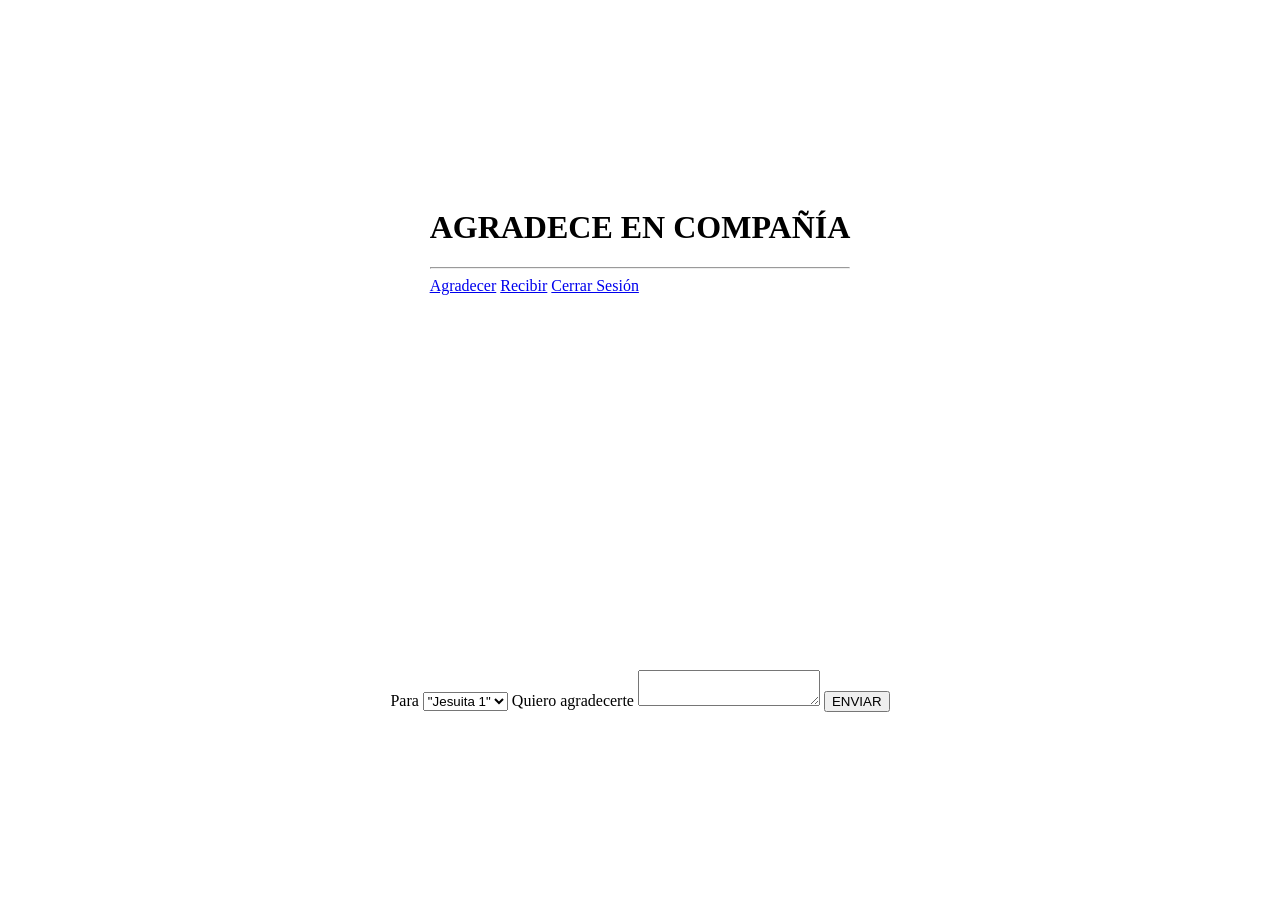
<file: prueba/index.html>
<!DOCTYPE html>
<html lang="en">
<head>
    <meta charset="UTF-8">
    <meta name="viewport" content="width=device-width, initial-scale=1.0">
    <title>AGRADECE | AGRADECIMIENTOS</title>
    <link rel="stylesheet" href="./styles.css">
</head>
<body>
    <header>
        <h1>AGRADECE EN COMPAÑÍA</h1>
        <hr>
        <nav>
            <a href="#">Agradecer</a>
            <a href="#">Recibir</a>
            <a href="#">Cerrar Sesión</a>
        </nav>
    </header>
    <main>
        <form action="./prueba.php">
            <label for="alumnos">Para</label>
            <select name="alumnos" id="lista-alumnos">
                <option value="1">"Jesuita 1"</option>
                <!--Bucle while para que en el desplegable nos muestre los alumnos a los que mandaremos el agradecimiento.-->
                <!--Dependiendo de los alumnos que haya pues nos mostrará esos alumnos en concreto.-->
            </select>
            <label for="mensaje">Quiero agradecerte</label>
            <textarea name="mensaje" id="mensaje"></textarea>

            <input type="submit" value="ENVIAR">
        </form>
        
    </main>
</body>
</html>
</file>
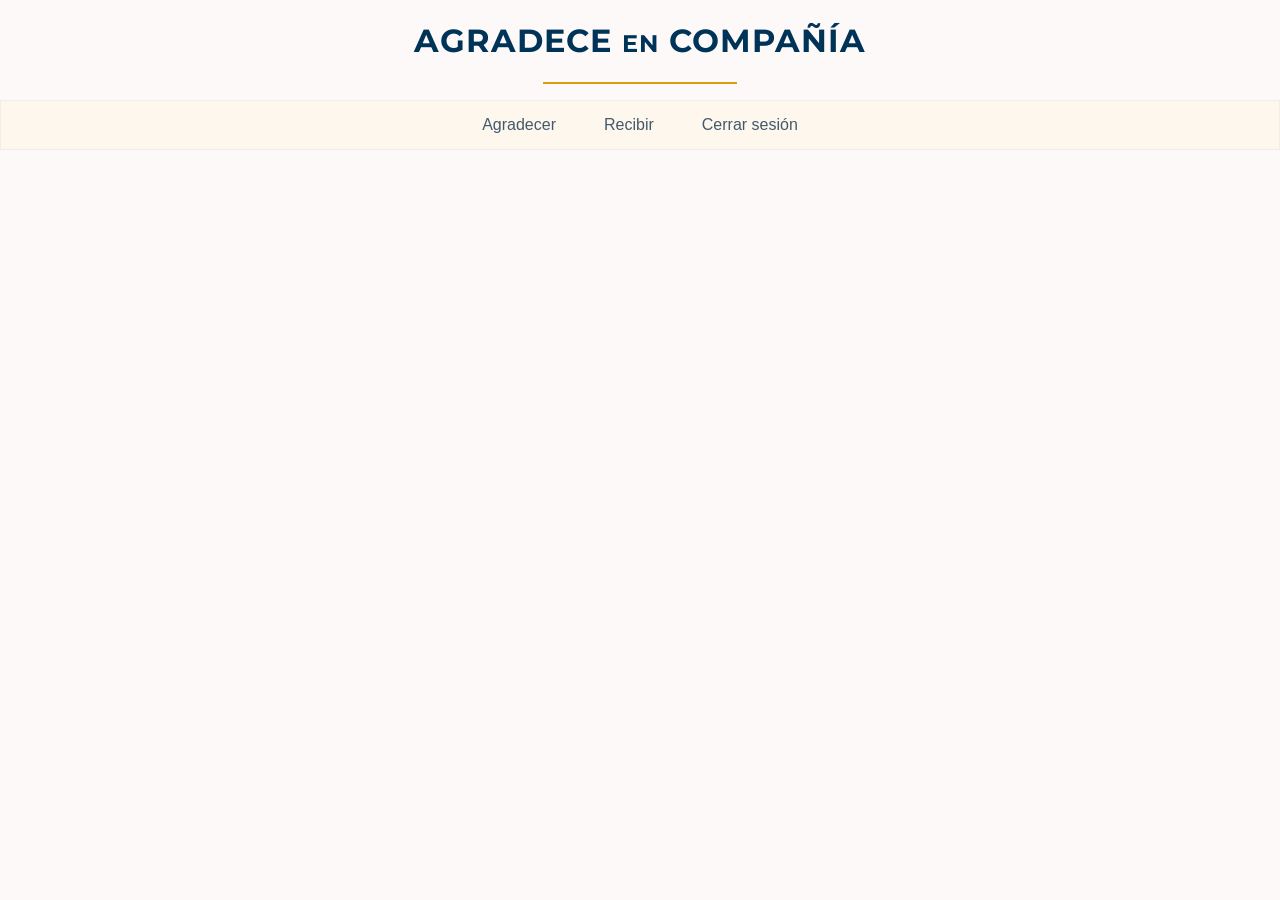
<file: recibir.html>
<!DOCTYPE html>
<html lang="en">
<head>
    <meta charset="UTF-8">
    <meta name="viewport" content="width=device-width, initial-scale=1.0">

    <link rel="stylesheet" href="./style.css">

    <link rel="stylesheet" href="https://fonts.googleapis.com/css2?family=Montserrat:wght@700&display=swap">
    <link rel="preconnect" href="https://fonts.googleapis.com">
    <link rel="preconnect" href="https://fonts.gstatic.com" crossorigin>
    <link href="https://fonts.googleapis.com/css2?family=Montserrat:wght@700&display=swap" rel="stylesheet">
    <link rel="stylesheet" href="https://cdnjs.cloudflare.com/ajax/libs/font-awesome/6.5.1/css/all.min.css">

    <link rel="icon" href="./imagenes/Logo_Jesuitas_España.png" type="image/x-icon">

    <title>AGRADECIMIENTOS</title>
</head>
<body class="body-agr">
    
    <header>
        <div>
            <h1>Agradece <span>en</span> compañía</h1>
            <hr class="agr">
        </div>
    </header>
    <nav>
        <div>
            <a href="./agradecer.html">Agradecer</a>
        </div>
        <div>
            <a href="./recibir.html">Recibir</a>
        </div>
        <div>
            <a href="./index.html">Cerrar sesión</a>
        </div>
    </nav>

</body>
</html>
</file>
<file: prueba/styles.css>
body{
    display: grid;
    place-items: center;
    height: 100vh;
    margin: 0;
    padding: 0;
}
</file>
<file: style.css>
/*
    INDEX.HTML (LOGIN)
*/

.body-login{
    display: flex;
    flex-direction: column;
    justify-content: center;
    align-items: center;
    height: 100vh;
    margin: 0;
    padding: 0;
    background-image: url(./imagenes/fondo.png);
    background-repeat: no-repeat;
    background-size: cover;
}

header{
    display: block;
    text-align: center;
    box-sizing: border-box;
    margin: 0;
    width: 100%;
}

header span{
    font-size: 1.5rem;
}

header h1{
    font-family: 'Montserrat', sans-serif;
    font-weight: 700;
    text-transform: uppercase;
    letter-spacing: 1px;
    color: #003358;
}

.body-login hr{
    width: 7%;
    border: 1px solid #DD9F09;
}

header p{
    font-family: sans-serif;
    font-size: 1.1rem;
    font-weight: 400;
    color: #525964;
    
}

main{
    font-family: sans-serif;
    max-width: 1200px;
    width: 100%;
    margin: 0 auto;
}

.incio-sesion-container{
    display: block;
    width: 100%;
    max-width: 450px;
    padding: 40px;
    border-radius: 12px;
    box-shadow: 0 5px 10px rgb(0, 0, 0);
    margin: 0 auto;
    box-sizing: border-box;
}

h2{
    font-family: sans-serif;
    font-weight: 500;
    display: block;
    text-align: center;
    color: #001C3F;
}

form hr{
    width: 20%;
    border: 1px solid #DD9F09;
}

.formulario{
    display: block;
    margin-bottom: 20px;
}

label{
    display: block;
    font-weight: 400;
    color: #525964;
    margin-bottom: 8px;
    font-weight: 600;
    font-size: 14px;
}

.input-icono{
    position: relative;
    width: 100%;
}

.input-icono i{
    position: absolute;
    left: 10px;
    top: 50%;
    transform: translateY(-50%);
    color: #888;
}

input[type="email"],
input[type="password"]{
    display: block;
    width: 100%;
    padding: 10px 10px 10px 35px;
    border: 1px solid #ccc;
    border-radius: 8px;
    box-sizing: border-box;
    font-size: 16px;
    transition: border-color 0.2s;
}

input[type="email"]:focus,
input[type="password"]:focus{
    outline: none;
    border-color: #4a90e2;
}

.opciones{
    display: grid;
    grid-template-columns: 1fr auto;
    align-items: center;
    margin-bottom: 25px;
    font-size: 14px;
}

.recordar{
    display: block;
    cursor: pointer;
}

.recordar input{
    vertical-align: middle;
    margin-right: 5px;
}

.olvidar-contraseña{
    display: block;
    text-decoration: none;
    color: #013D63;
}

.olvidar-contraseña:hover{
    text-decoration: underline;
}

input[type="submit"]{
    display: block;  
    width: 100%;
    padding: 14px;
    background-color: #013D63;
    color: white;
    border: none;
    border-radius: 8px;
    font-size: 16px;
    font-weight: 500;
    letter-spacing: 1px;
    cursor: pointer;
    transition: background-color 0.2s;
}

input[type="submit"]:hover{
    background-color: rgba(14, 85, 129, 0.9);
}




/*
    AGRADECIMIENTOS.HTML
*/

.body-agr{
    background-color: #FCF9F8;
    padding: 0;
    margin: 0;
}

.agr{
    width: 15%;
    border: 1px solid #DD9F09;
}

nav{
    display: flex;
    flex-direction: row;
    gap: 3rem;
    justify-content: center;
    align-items: center;
    background-color: #FDF7EE;
    height: 3rem;
    box-sizing: content-box;
    border: 1px solid #F5ECE4;
    font-family: sans-serif;
    margin-top: 1rem;
}

nav a{
    text-decoration: none;
    color: #445A6A;
}

nav div{
    display: grid;
    place-items: center;
    height: 3rem;
    transition: 0.3s;
    box-sizing: content-box;
}

nav div:hover{
    border-bottom: 2px solid #ED9D35;
    transition: 0.3s;
}
</file>
